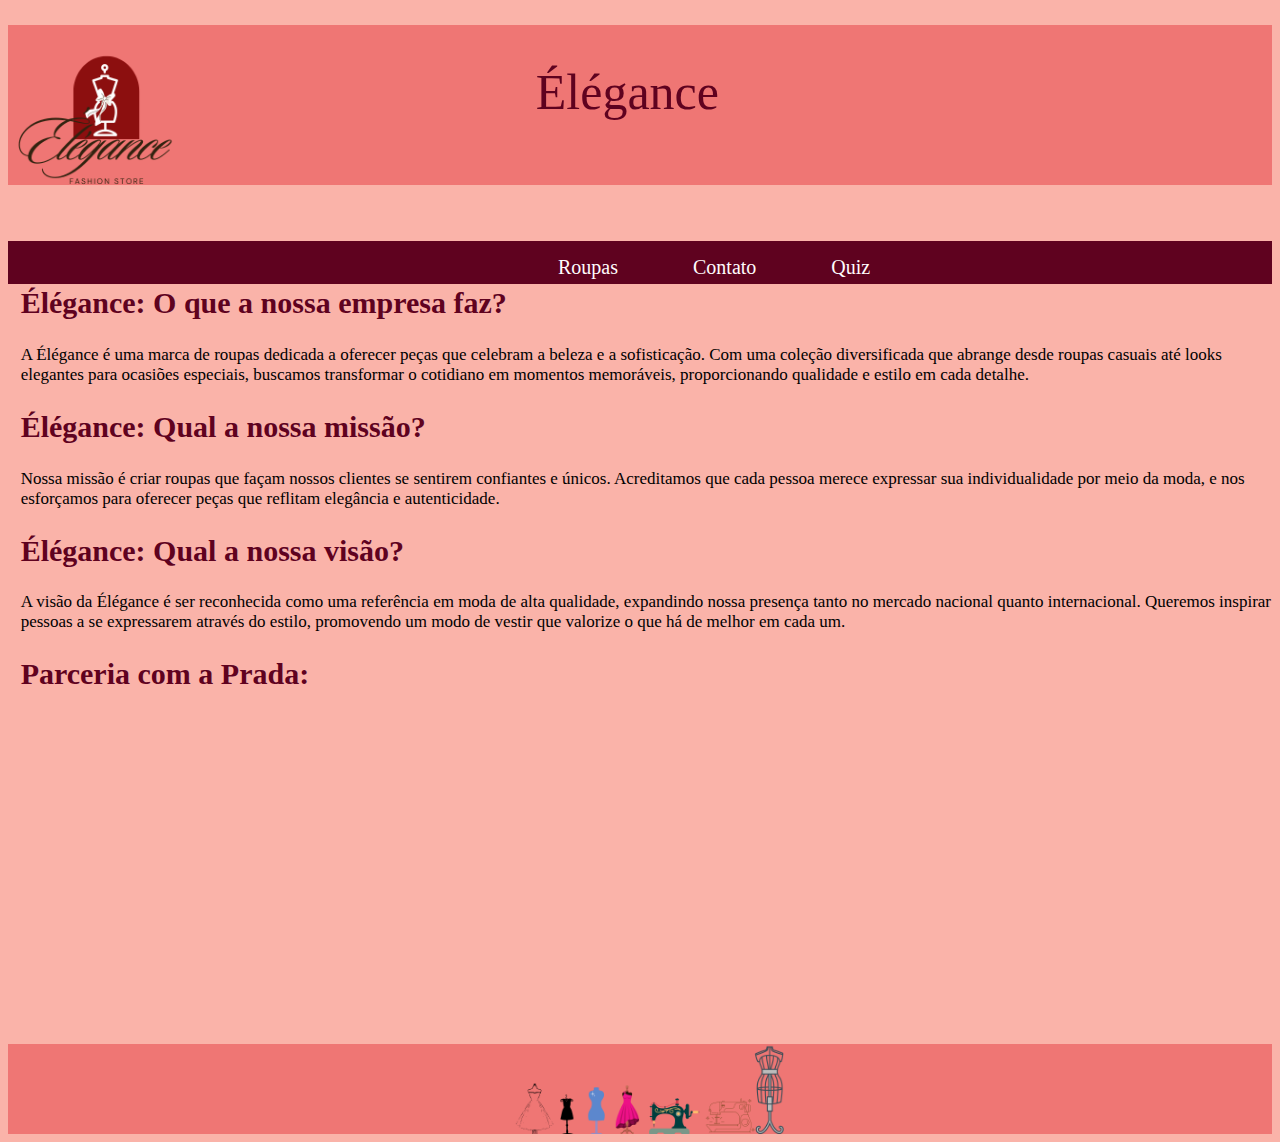
<file: index.html>
<!DOCTYPE html>
<html lang="en">
<head>
    <meta charset="UTF-8">
    <meta name="viewport" content="width=device-width, initial-scale=1.0">
    <link rel="stylesheet" href="style.css">
    <title>Élégance</title>
</head>
<body>
    <header>
        <h1>Élégance</h1>
        <img src="imagens/Logo.png" alt="elegance">
        <nav>
            <a href="produto.html" target="_blank" rel="roupas">Roupas</a>
            <a href="contato.html" target="_blank" rel="contato">Contato</a>
           <a href="quiz.html" target="_blank" rel="quiz">Quiz</a>
        </nav>
    </header>
    <section>
        <article class="um">
            <h2>Élégance: O que a nossa empresa faz?</h2>
            <p>A Élégance é uma marca de roupas dedicada a oferecer peças que celebram a beleza e a sofisticação. Com uma coleção diversificada que abrange desde roupas casuais até looks elegantes para ocasiões especiais, buscamos transformar o cotidiano em momentos memoráveis, proporcionando qualidade e estilo em cada detalhe.</p>
        </article>
        <article class="dois">
            <h2>Élégance: Qual a nossa missão?</h2>
            <p>Nossa missão é criar roupas que façam nossos clientes se sentirem confiantes e únicos. Acreditamos que cada pessoa merece expressar sua individualidade por meio da moda, e nos esforçamos para oferecer peças que reflitam elegância e autenticidade.</p>
        </article>
        <article  class="tres">
            <h2>Élégance: Qual a nossa visão?</h2>
            <p>A visão da Élégance é ser reconhecida como uma referência em moda de alta qualidade, expandindo nossa presença tanto no mercado nacional quanto internacional. Queremos inspirar pessoas a se expressarem através do estilo, promovendo um modo de vestir que valorize o que há de melhor em cada um.</p>
        </article>
        <article class="video">
                <h2>Parceria com a Prada:</h2>
                <iframe width="560" height="315" 
                src="https://www.youtube.com/embed/TAFTQt05zAg?si=LXK7mPxbVtpgGwym" 
                title="YouTube video player" 
                frameborder="0" 
                allow="accelerometer; autoplay; clipboard-write; encrypted-media; gyroscope; picture-in-picture; web-share" referrerpolicy="strict-origin-when-cross-origin" 
                allowfullscreen>
                </iframe>
        </article>
    </section>

     <footer>
          <img src="imagens/footer.png" alt="footer">
     </footer>
</body>
</html>
</file>
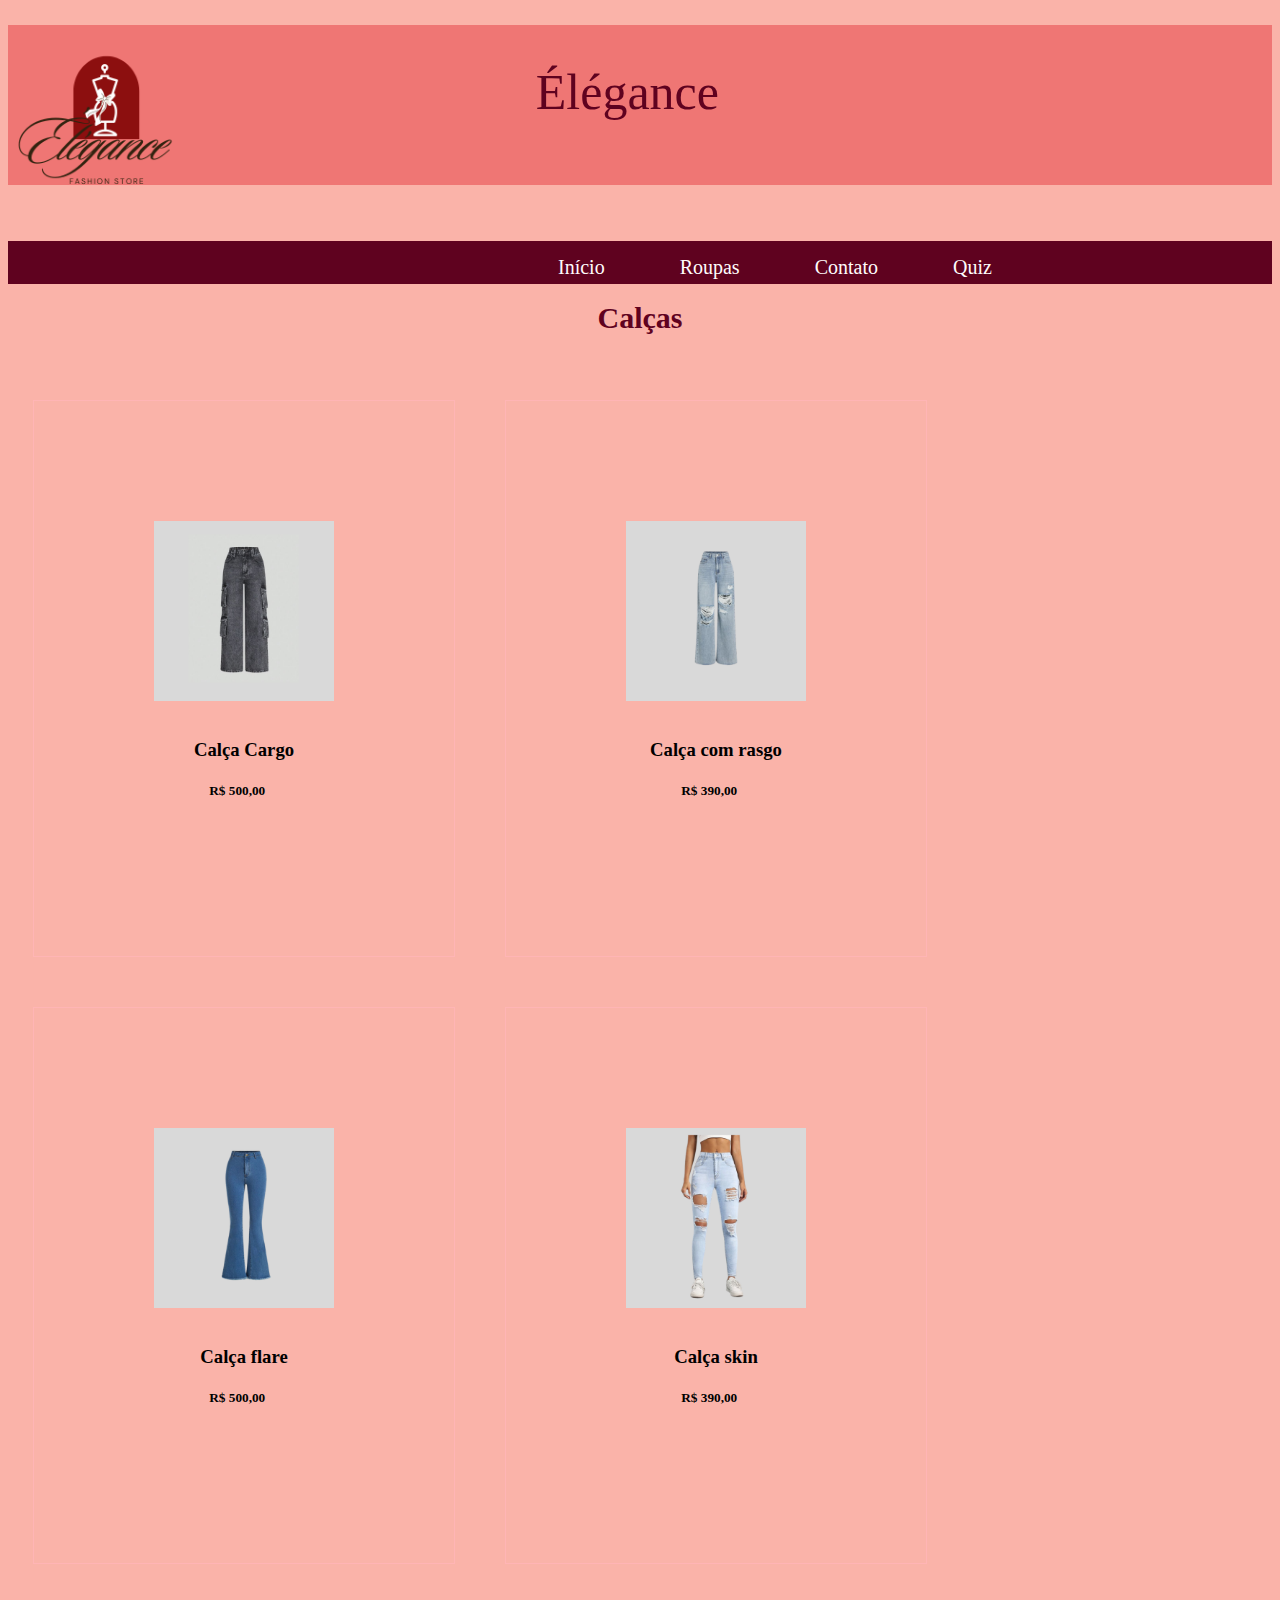
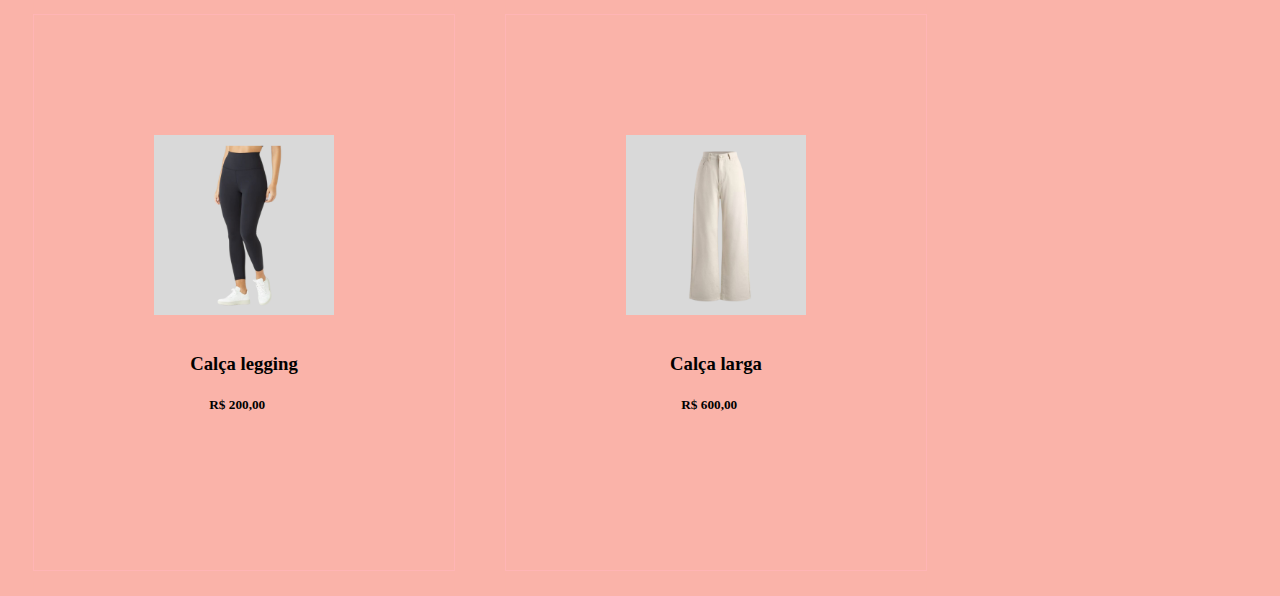
<file: calca.html>
<!DOCTYPE html>
<html lang="en">
<head>
    <meta charset="UTF-8">
    <meta name="viewport" content="width=device-width, initial-scale=1.0">
    <link rel="stylesheet" href="style.css">
    <title>Calças</title>
</head>
<body>
    <header>
    <h1>Élégance</h1>
    <a href="index.html"><img src="imagens/Logo.png" alt="elegance"></a>
    <nav>
    <a href="index.html" target="_blank" rel="inicio">Início</a>
    <a href="produto.html"target="_blank" rel="roupas">Roupas</a>
    <a href="contato.html" target="_blank" rel="contato">Contato</a>
    <a href="quiz.html" target="_blank" rel="quiz">Quiz</a>
    </header>
 </nav>
 <section class="calcas">
    <h4>Calças</h4>
        <div class="gallery">
            <img src="imagens/cargo.png" alt="">
            <div class="roupas">
                <h3>Calça Cargo</h3>
                <h5>R$ 500,00</h5>
            </div>
        </div>

        <div class="gallery">
            <img src="imagens/rasgada.png" alt="">
            <div class="roupas">
                <h3>Calça com rasgo</h3>
                <h5>R$ 390,00</h5>
            </div>
        </div>
        <div class="gallery">
            <img src="imagens/flare.png" alt="">
            <div class="roupas">
                <h3>Calça flare</h3>
                <h5>R$ 500,00</h5>
            </div>
        </div>
        <div class="gallery">
            <img src="imagens/skin.png" alt="">
            <div class="roupas">
                <h3>Calça skin</h3>
                <h5>R$ 390,00</h5>
            </div>
        </div>
        <div class="gallery">
            <img src="imagens/legging.png" alt="">
            <div class="roupas">
                <h3>Calça legging</h3>
                <h5>R$ 200,00</h5>
            </div>
        </div>
        <div class="gallery">
            <img src="imagens/larga.png" alt="">
            <div class="roupas">
                <h3>Calça larga</h3>
                <h5>R$ 600,00</h5>
            </div>
        </div>
 </section>
</body>
</html>
</file>
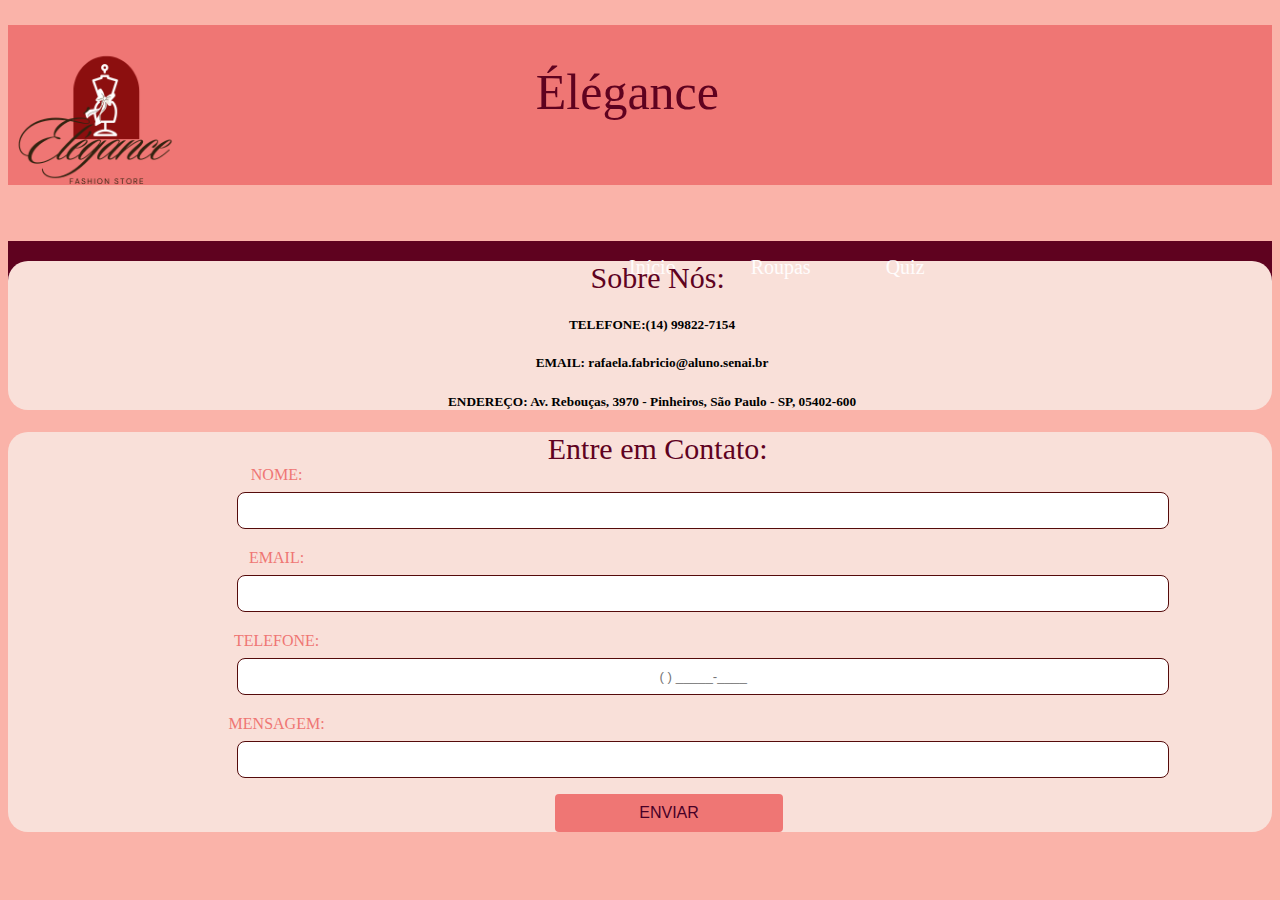
<file: contato.html>
<!DOCTYPE html>
<html lang="en">
<head>
    <meta charset="UTF-8">
    <meta name="viewport" content="width=device-width, initial-scale=1.0">
    <link rel="stylesheet" href="style.css">
    <title>Contato</title>
</head>
<body>
   <header>
    <h1>Élégance</h1>
    <a href="index.html"><img src="imagens/Logo.png" alt="elegance">
    <nav>
        <a href="index.html" target="_blank" rel="roupas">Início</a>
        <a href="produto.html" target="_blank" rel="contato">Roupas</a>
       <a href="quiz.html" target="_blank" rel="quiz">Quiz</a>
    </nav>
   </header>
   <section>
         <div class="nos">
            <legend>Sobre Nós:</legend>
            <h5>TELEFONE:(14) 99822-7154</h5>
            <h5>EMAIL: rafaela.fabricio@aluno.senai.br</h5>
            <h5>ENDEREÇO: Av. Rebouças, 3970 - Pinheiros, São Paulo - SP, 05402-600</h5>
         </div>
          <div class="forms">
            <form action="https://formsubmit.co/rafaela.fabricio@aluno.senai.br" method="POST">
                <!-- <legend>há dúvidas?</legend> -->
                 <legend>Entre em Contato:</legend>
                <label>NOME:</label>
                <input type="text" name="name" required>
                <label>EMAIL:</label>
                <input type="email" name="email" required>
                <label>TELEFONE:</label>
                <input type="tel" id="telefone" name="usuario_telefone" oninput="formatPhoneNumber(this)" maxlength="15" placeholder="( ) _____-____"/>
                <label for="question1">MENSAGEM:</label>
                <input type="text" id="question1" name="question1" required>
                <button type="submit">ENVIAR</button>
           </form>
        </div>     
    </section>
</body>
</html>
</file>
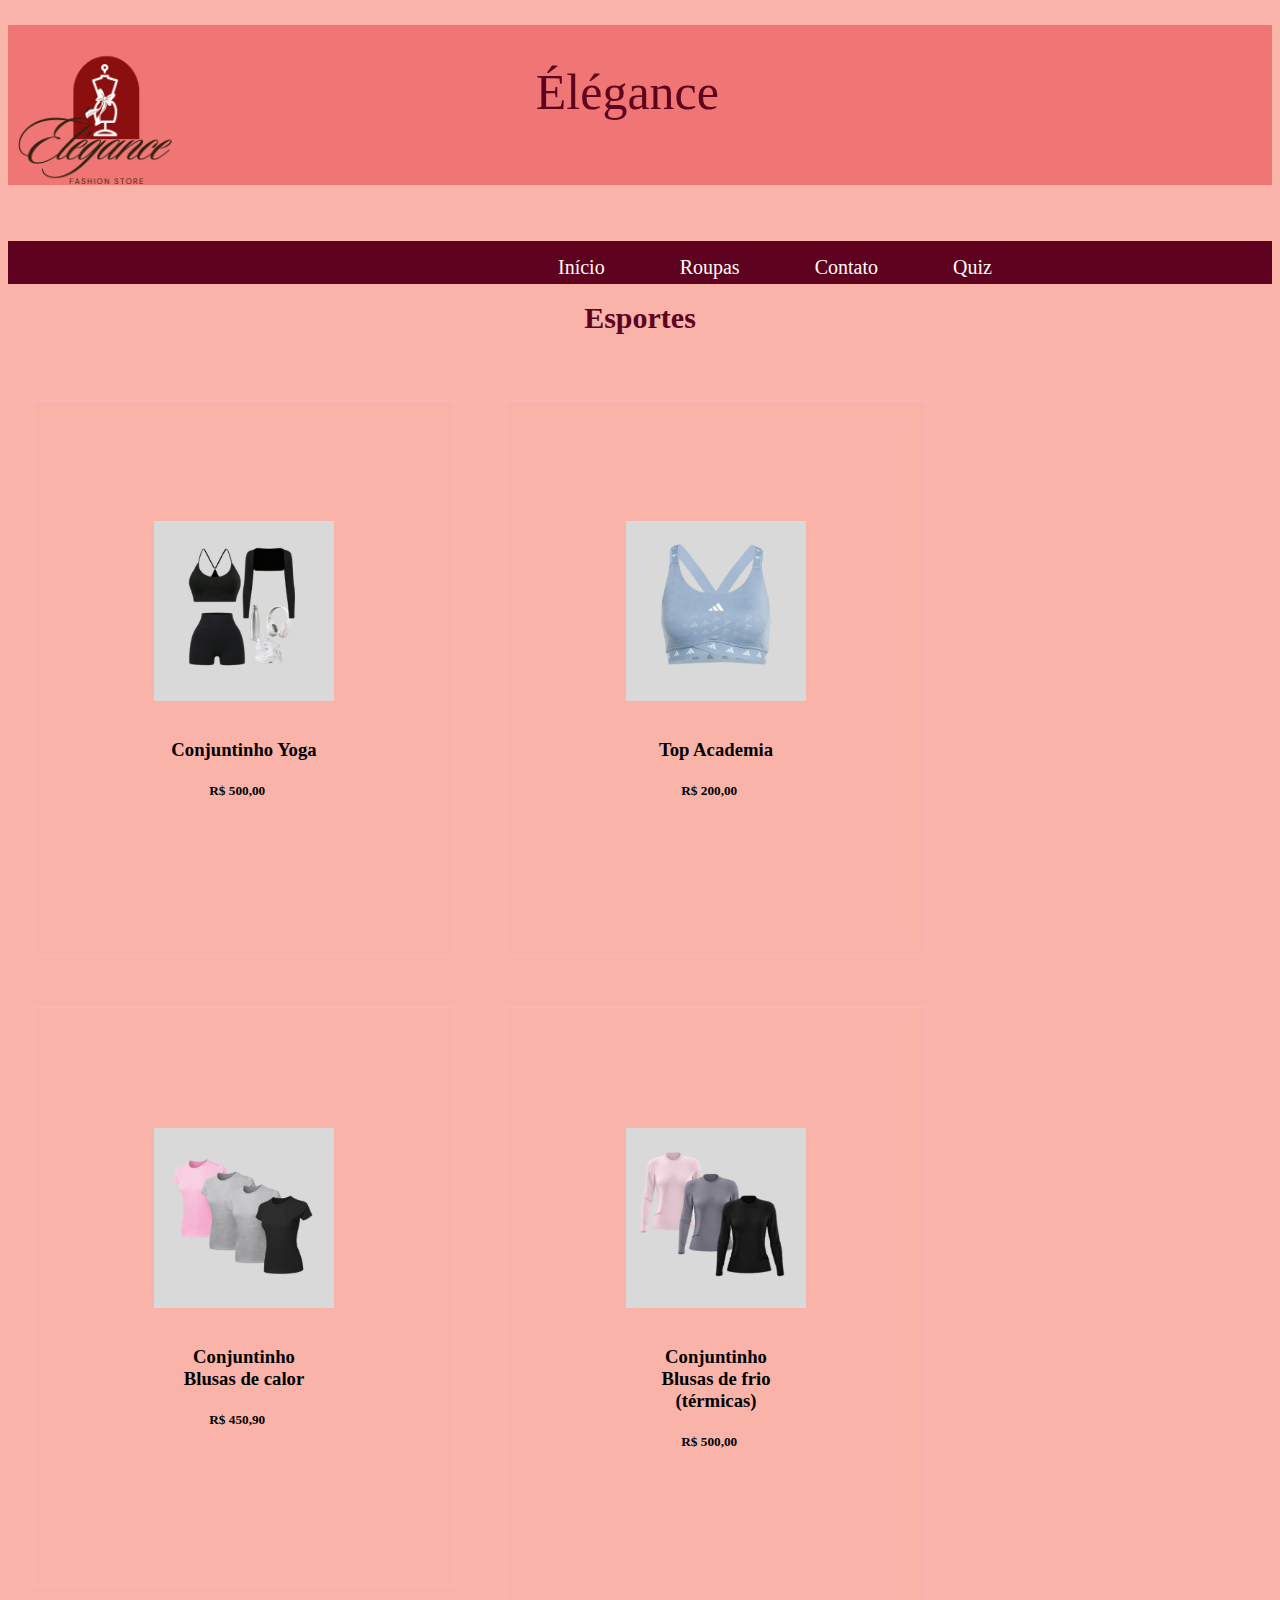
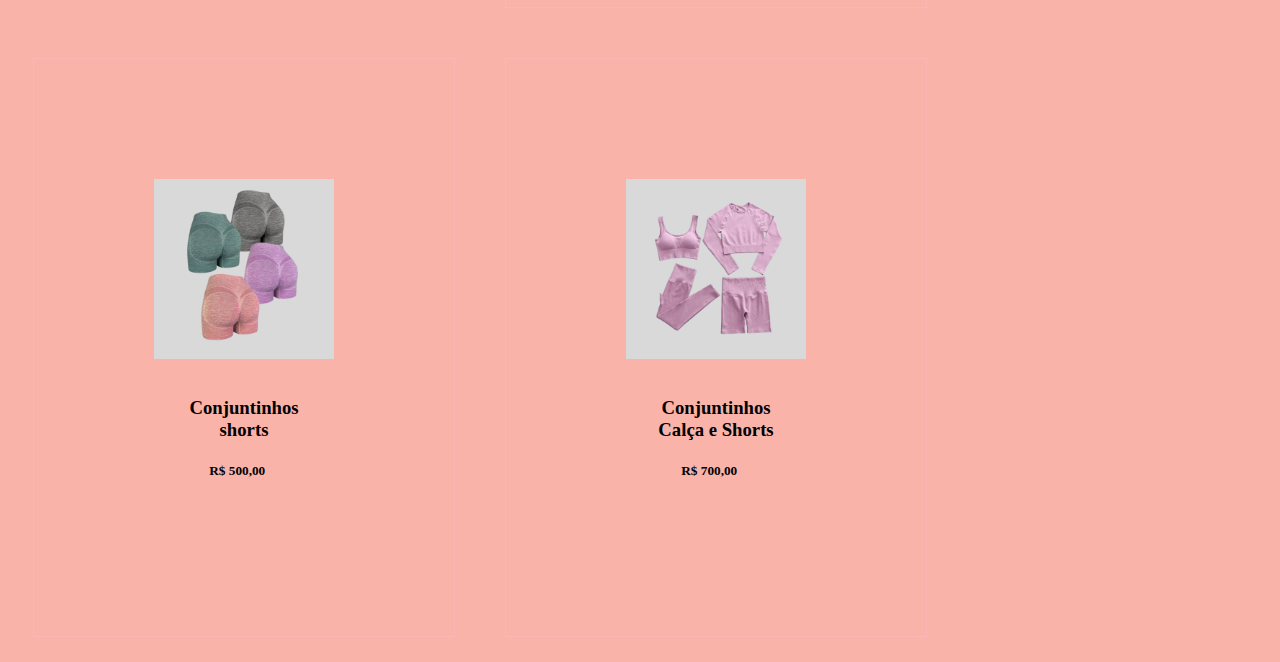
<file: espote.html>
<!DOCTYPE html>
<html lang="en">
<head>
    <meta charset="UTF-8">
    <meta name="viewport" content="width=device-width, initial-scale=1.0">
    <link rel="stylesheet" href="style.css">
    <title>Esportes</title>
</head>
<body>
    <header>
        <h1>Élégance</h1>
        <a href="index.html"><img src="imagens/Logo.png" alt="elegance"></a>
        <nav>
        <a href="index.html" target="_blank" rel="inicio">Início</a>
        <a href="produto.html"target="_blank" rel="roupas">Roupas</a>
        <a href="contato.html" target="_blank" rel="contato">Contato</a>
        <a href="quiz.html" target="_blank" rel="quiz">Quiz</a>
        </header>
     </nav>
     <section class="calca">
        <h4>Esportes</h4>
            <div class="gallery">
                <img src="imagens/e.png" alt="">
                <div class="roupas">
                    <h3>Conjuntinho Yoga</h3>
                    <h5>R$ 500,00</h5>
                </div>
            </div>
            <div class="gallery">
                <img src="imagens/s.png" alt="">
                <div class="roupas">
                    <h3>Top Academia</h3>
                    <h5>R$ 200,00</h5>
                </div>
            </div>
                <div class="gallery">
                    <img src="imagens/p.png" alt="">
                    <div class="roupas">
                        <h3>Conjuntinho Blusas de calor</h3>
                        <h5>R$ 450,90</h5>
                    </div>
                </div>
            </div>
            <div class="gallery">
                <img src="imagens/o.png" alt="">
                <div class="roupas">
                    <h3>Conjuntinho Blusas de frio (térmicas)</h3>
                    <h5>R$ 500,00</h5>
                </div>
            </div>
            <div class="gallery">
                <img src="imagens/r.png" alt="">
                <div class="roupas">
                    <h3>Conjuntinhos shorts</h3>
                    <h5>R$ 500,00</h5>
                </div>
            </div>
            <div class="gallery">
                <img src="imagens/t.png" alt="">
                <div class="roupas">
                    <h3>Conjuntinhos Calça e Shorts</h3>
                    <h5>R$ 700,00</h5>
                </div>
            </div>
           
</body>
</html>
</file>
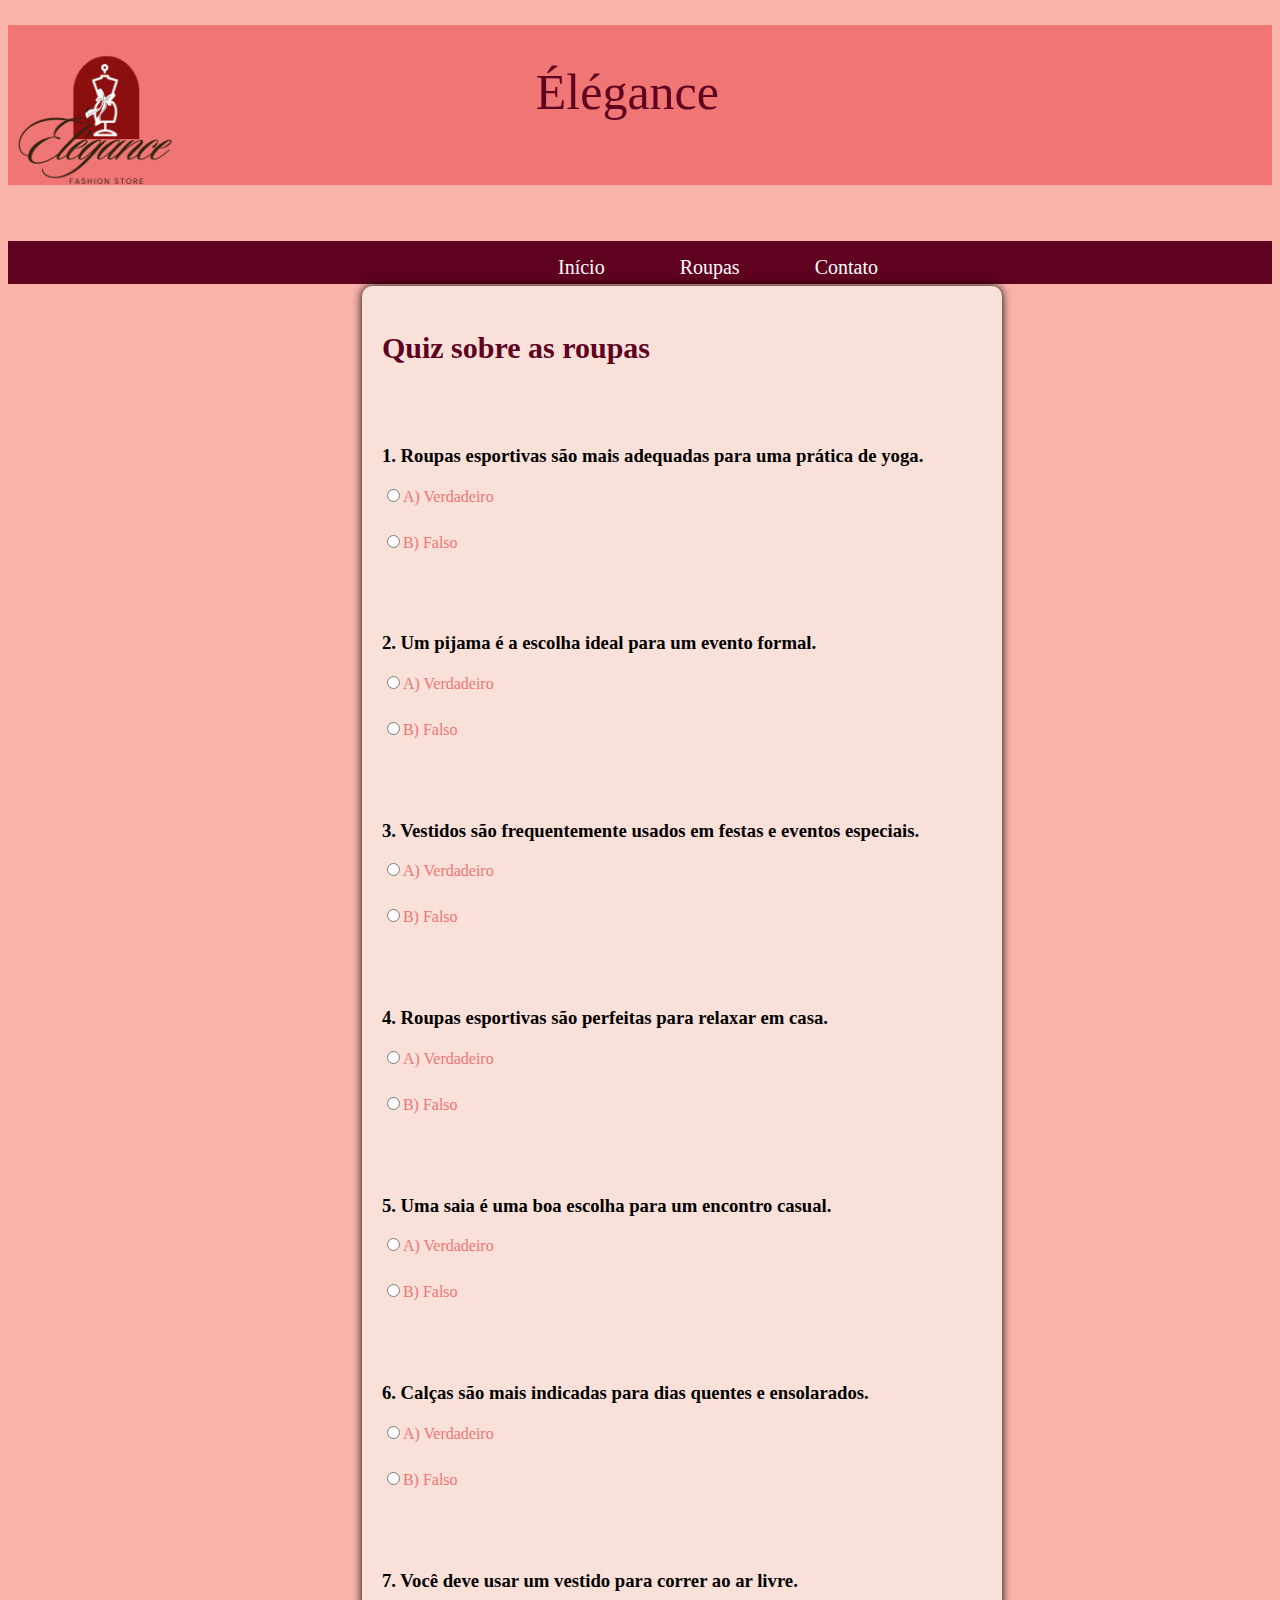
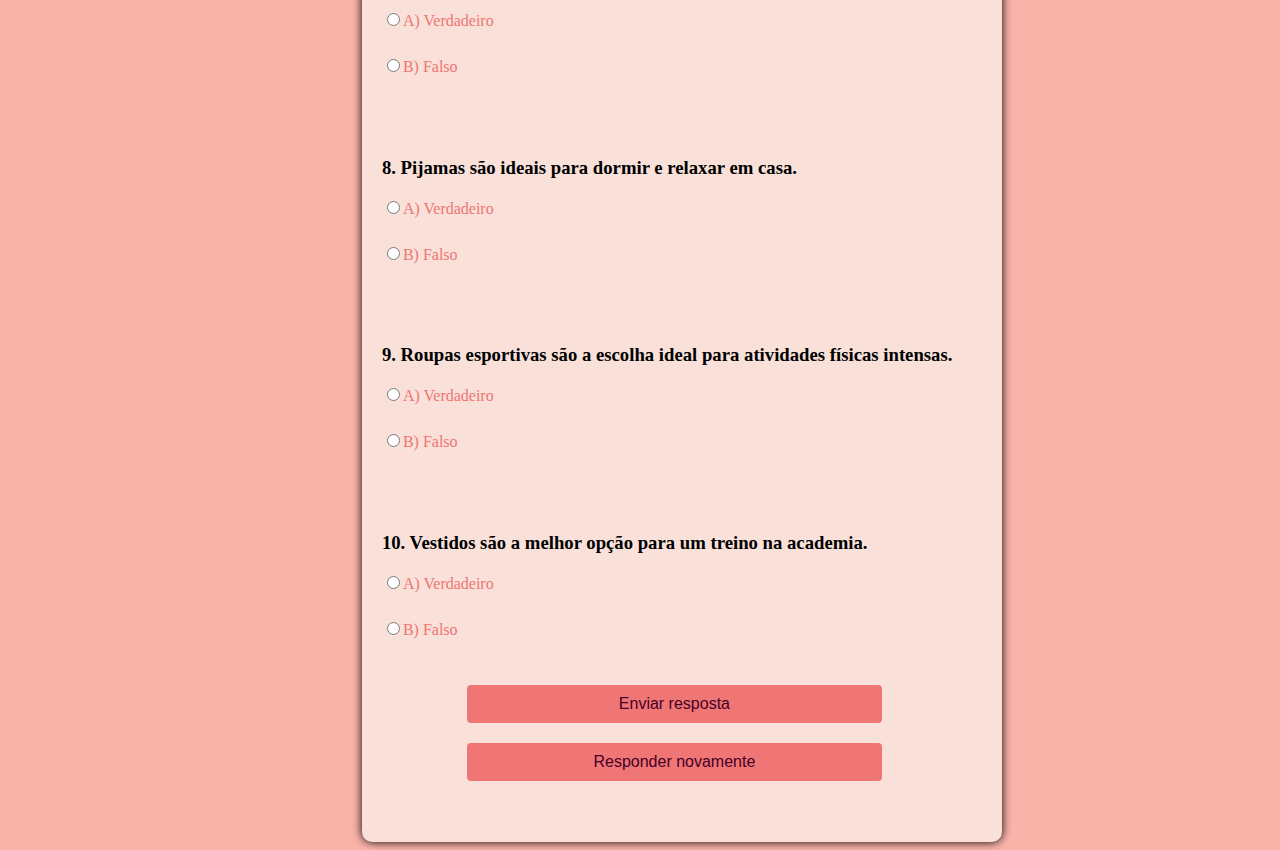
<file: quiz.html>
<!DOCTYPE html>
<html lang="en">
<head>
    <meta charset="UTF-8">
    <meta name="viewport" content="width=device-width, initial-scale=1.0">
    <link rel="stylesheet" href="style.css">
    <title>Quiz</title>
</head>
<body>
    <header>
        <h1>Élégance</h1>
       <a href="index.html"><img src="imagens/Logo.png" alt="elegance"></a>
    <nav>
        <a href="index.html" target="_blank" rel="inicio">Início</a>
        <a href="produto.html" target="_blank" rel="roupas">Roupas</a>
       <a href="contato.html" target="_blank" rel="quiz">Contato</a>
    </nav>
    </header>
    <section class="quiz-section">
        <h2>Quiz sobre as roupas</h2>
        <form id="quiz-form">
            <section class="question">
                <h3>1. Roupas esportivas são mais adequadas para uma prática de yoga.</h3>
                <label><input type="radio" name="q1" value="A" onclick="disableOptions('q1'), playSound()">A) Verdadeiro</label><br>
                <label><input type="radio" name="q1" value="B" onclick="disableOptions('q1'), playSound()">B) Falso</label><br>
            </section>

            <section class="question">
                <h3>2. Um pijama é a escolha ideal para um evento formal.</h3>
                <label><input type="radio" name="q2" value="A" onclick="disableOptions('q2'), playSound()">A) Verdadeiro</label><br>
                <label><input type="radio" name="q2" value="B" onclick="disableOptions('q2'), playSound()">B) Falso</label><br>
            </section>

            <section class="question">
                <h3>3. Vestidos são frequentemente usados em festas e eventos especiais.</h3>
                <label><input type="radio" name="q3" value="A" onclick="disableOptions('q3'), playSound()">A) Verdadeiro</label><br>
                <label><input type="radio" name="q3" value="B" onclick="disableOptions('q3'), playSound()">B) Falso</label><br>
            </section>

            <section class="question">
                <h3>4. Roupas esportivas são perfeitas para relaxar em casa.</h3>
                <label><input type="radio" name="q4" value="A" onclick="disableOptions('q4'), playSound()">A) Verdadeiro</label><br>
                <label><input type="radio" name="q4" value="B" onclick="disableOptions('q4'), playSound()">B) Falso</label><br>
            </section>

            <section class="question">
                <h3>5. Uma saia é uma boa escolha para um encontro casual.</h3>
                <label><input type="radio" name="q5" value="A" onclick="disableOptions('q5'), playSound()">A) Verdadeiro</label><br>
                <label><input type="radio" name="q5" value="B" onclick="disableOptions('q5'), playSound()">B) Falso</label><br>
            </section>

            <section class="question">
                <h3>6. Calças são mais indicadas para dias quentes e ensolarados.</h3>
                <label><input type="radio" name="q6" value="A" onclick="disableOptions('q6'), playSound()">A) Verdadeiro</label><br>
                <label><input type="radio" name="q6" value="B" onclick="disableOptions('q6'), playSound()">B) Falso</label><br>
            </section>

            <section class="question">
                <h3>7. Você deve usar um vestido para correr ao ar livre.</h3>
                <label><input type="radio" name="q7" value="A" onclick="disableOptions('q7'), playSound()">A) Verdadeiro</label><br>
                <label><input type="radio" name="q7" value="B" onclick="disableOptions('q7'), playSound()">B) Falso</label><br>
            </section>

            <section class="question">
                <h3>8. Pijamas são ideais para dormir e relaxar em casa.</h3>
                <label><input type="radio" name="q8" value="A" onclick="disableOptions('q8'), playSound()">A) Verdadeiro</label><br>
                <label><input type="radio" name="q8" value="B" onclick="disableOptions('q8'), playSound()">B) Falso</label><br>
            </section>

            <section class="question">
            <h3>9. Roupas esportivas são a escolha ideal para atividades físicas intensas.</h3>
            <label><input type="radio" name="q9" value="A" onclick="disableOptions('q9'), playSound()">A) Verdadeiro</label><br>
            <label><input type="radio" name="q9" value="B" onclick="disableOptions('q9'), playSound()">B) Falso</label><br>
        </section>

        <section class="question">
            <h3>10. Vestidos são a melhor opção para um treino na academia.</h3>
            <label><input type="radio" name="q10" value="A" onclick="disableOptions('q10'), playSound()">A) Verdadeiro</label><br>
            <label><input type="radio" name="q10" value="B" onclick="disableOptions('q10'), playSound()">B) Falso</label><br>
        </section>

        
            <!-- repita a estrutura acima para as outras perguntas -->
            
            <button type="button" id="enviar" onclick="submitQuiz()">Enviar resposta</button>
            <button type="button" id="reenviar" onclick="replayQuiz()" disabled>Responder novamente</button>
        </form>

            <audio id="venceusom" src="som/venceu.mp3" preload="auto"></audio>
            <audio id="selecionarsom" src="som/seleciona.mp3" preload="auto"></audio>
            <audio id="perdeusom" src="som/perdeu.mp3" preload="auto"></audio>

            <section id="result"></section>
        
    </section>

        <script src="script.js"></script>    
                

</body>
</html>
</file>
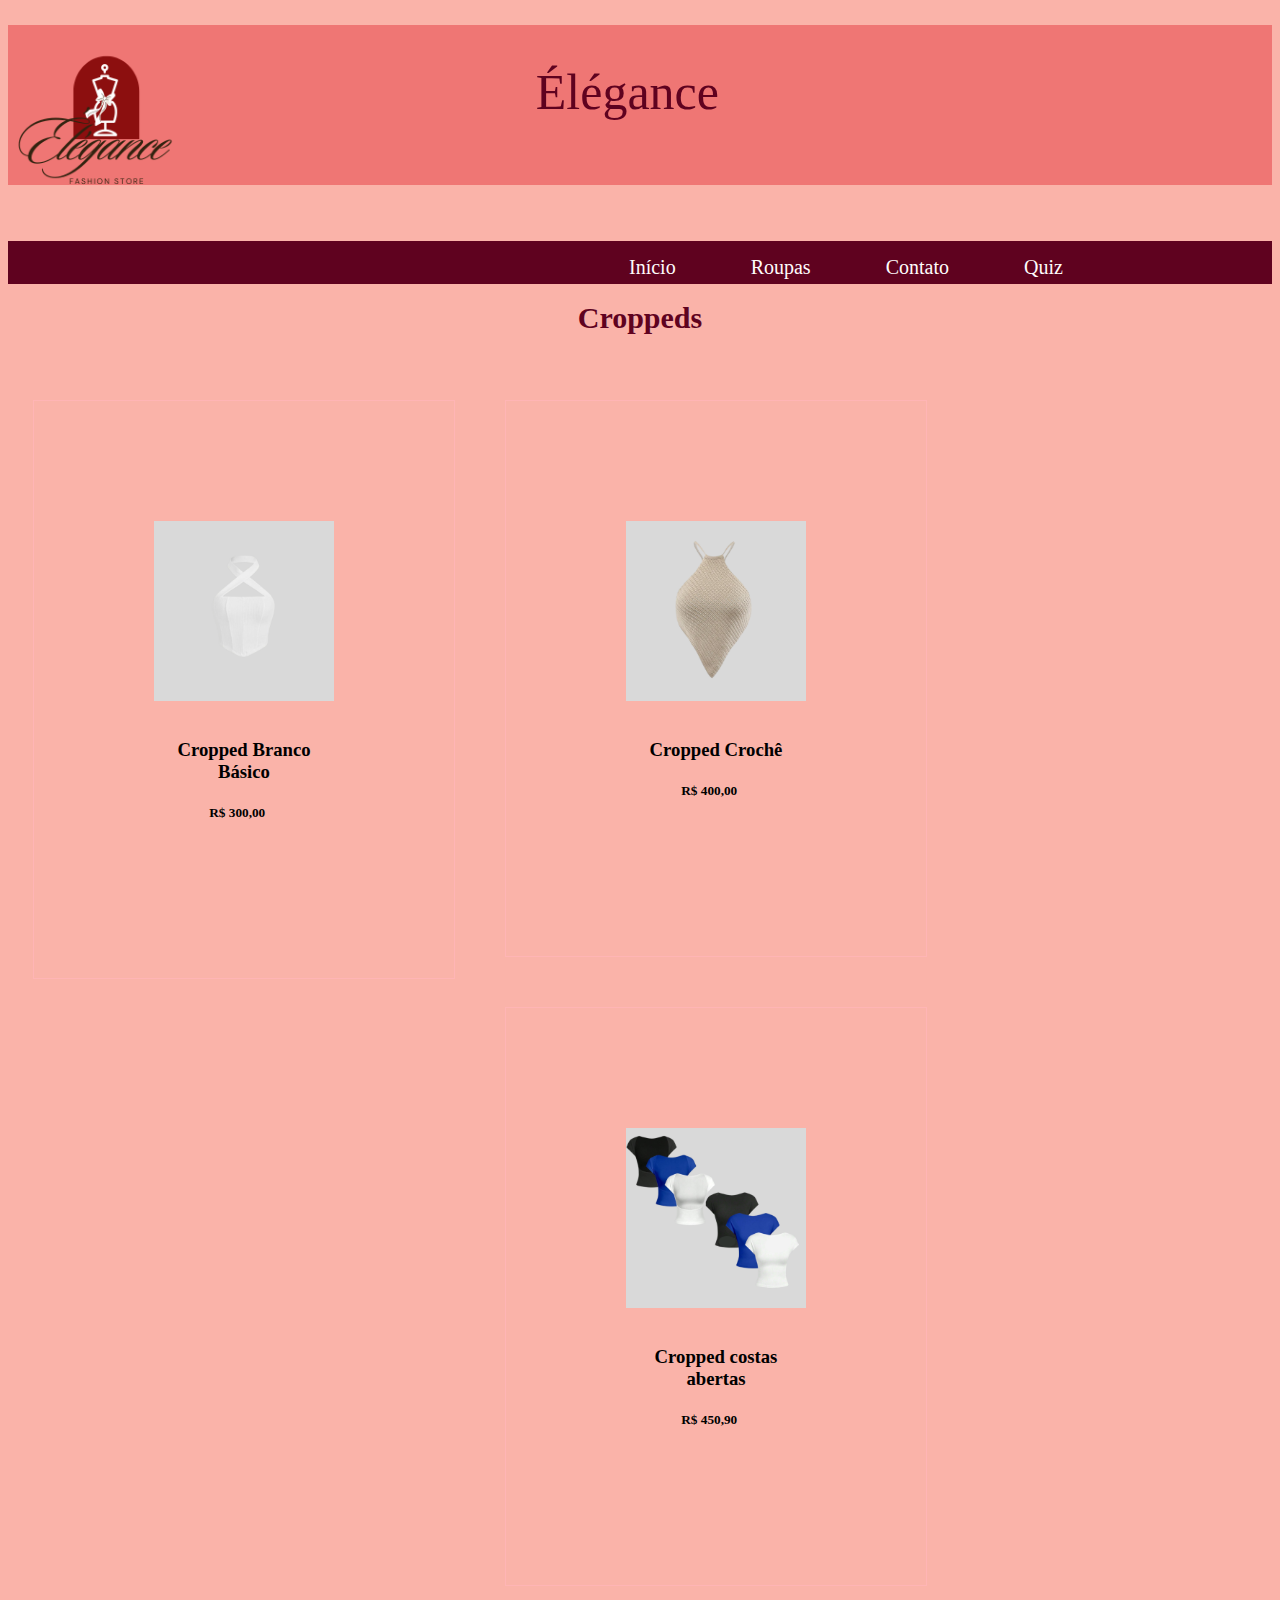
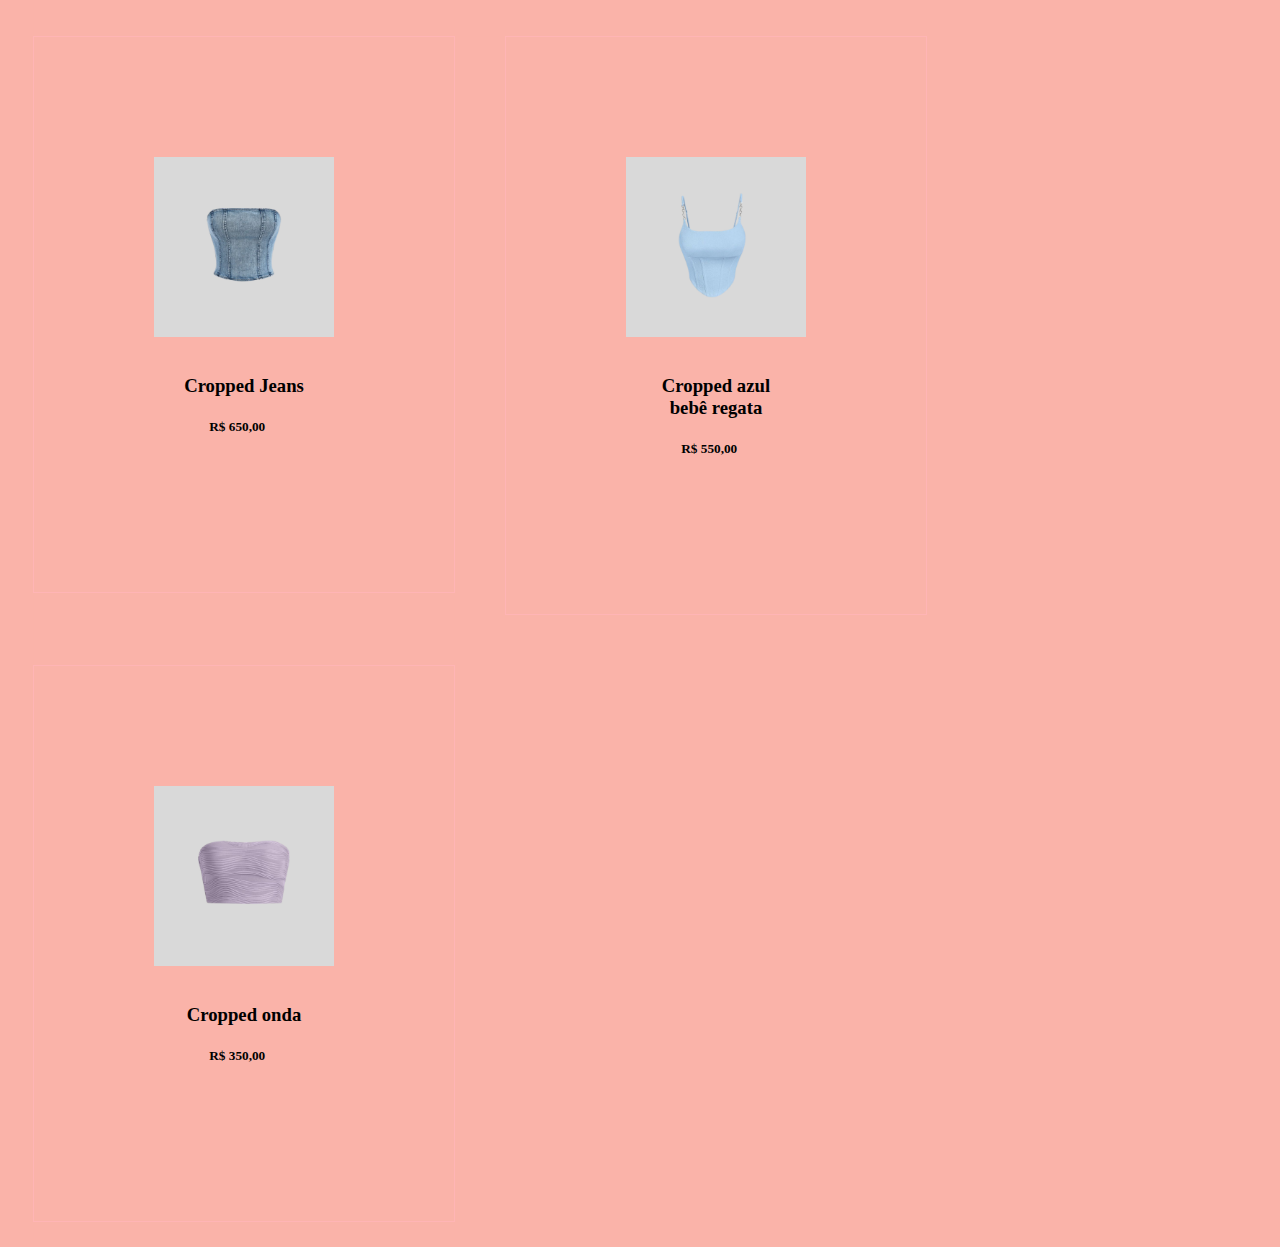
<file: tops.html>
<!DOCTYPE html>
<html lang="en">
<head>
    <meta charset="UTF-8">
    <meta name="viewport" content="width=device-width, initial-scale=1.0">
    <link rel="stylesheet" href="style.css">
    <title>Tops</title>
</head>
<body>
    <header>
        <h1>Élégance</h1>
        <a href="index.html"><img src="imagens/Logo.png" alt="elegance">
        <nav>
            <a href="index.html" target="_blank" rel="roupas">Início</a>
            <a href="produto.html" target="_blank" rel="contato">Roupas</a>
            <a href="contato.html" target="_blank" rel="contato">Contato</a>
           <a href="quiz.html" target="_blank" rel="quiz">Quiz</a>
        </nav>
       </header>
       <section class="calcas">
       <h4>Croppeds</h4>
            <div class="gallery">
                <img src="imagens/t1.png" alt="">
                <div class="roupas">
                    <h3>Cropped Branco Básico</h3>
                    <h5>R$ 300,00</h5>
                </div>
            </div>
            <div class="gallery">
                <img src="imagens/t2.png" alt="">
                <div class="roupas">
                    <h3>Cropped Crochê</h3>
                    <h5>R$ 400,00</h5>
                </div>
            </div>
                <div class="gallery">
                    <img src="imagens/t3.png" alt="">
                    <div class="roupas">
                        <h3>Cropped costas abertas</h3>
                        <h5>R$ 450,90</h5>
                    </div>
                </div>
            </div>
            <div class="gallery">
                <img src="imagens/t4.png" alt="">
                <div class="roupas">
                    <h3>Cropped Jeans</h3>
                    <h5>R$ 650,00</h5>
                </div>
            </div>
            <div class="gallery">
                <img src="imagens/t5.png" alt="">
                <div class="roupas">
                    <h3>Cropped azul bebê regata</h3>
                    <h5>R$ 550,00</h5>
                </div>
            </div>
            <div class="gallery">
                <img src="imagens/t6.png" alt="">
                <div class="roupas">
                    <h3>Cropped onda</h3>
                    <h5>R$ 350,00</h5>
                </div>
            </div>
        </section>
</body>
</html>
</file>
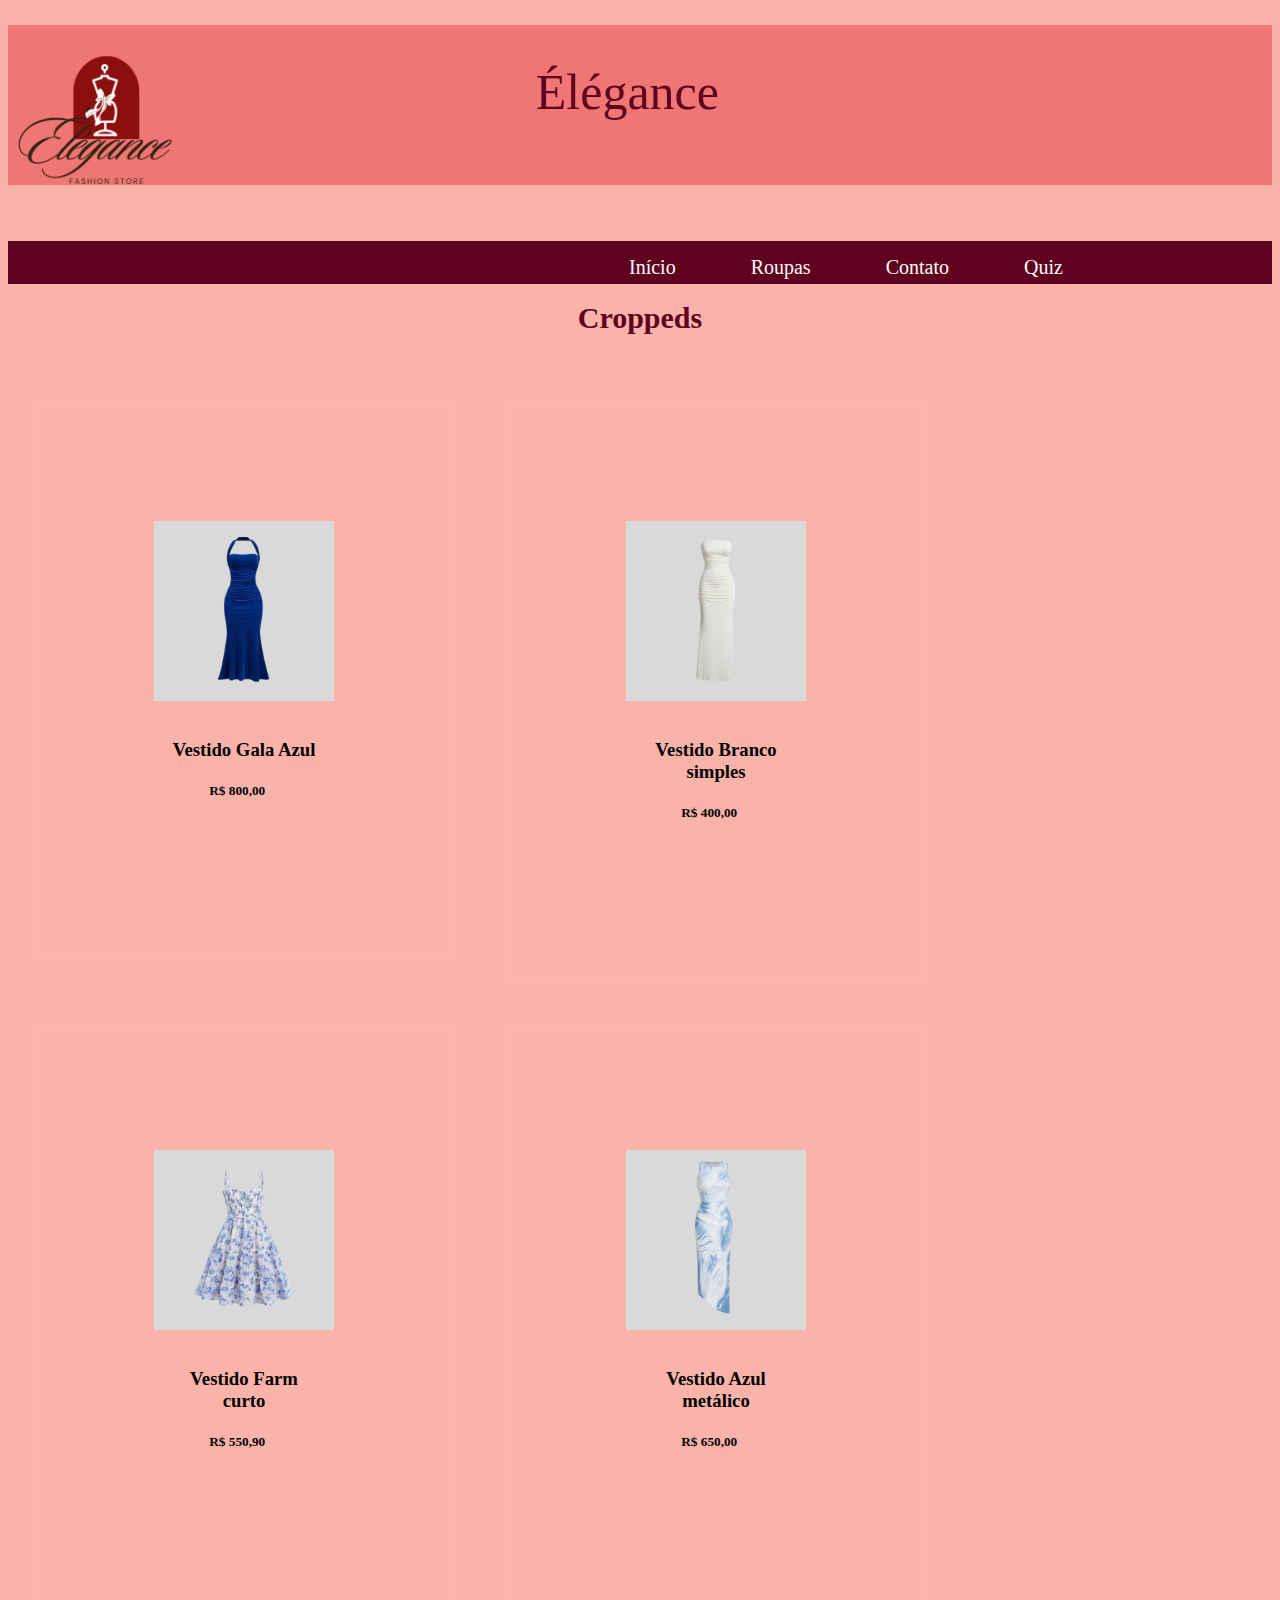
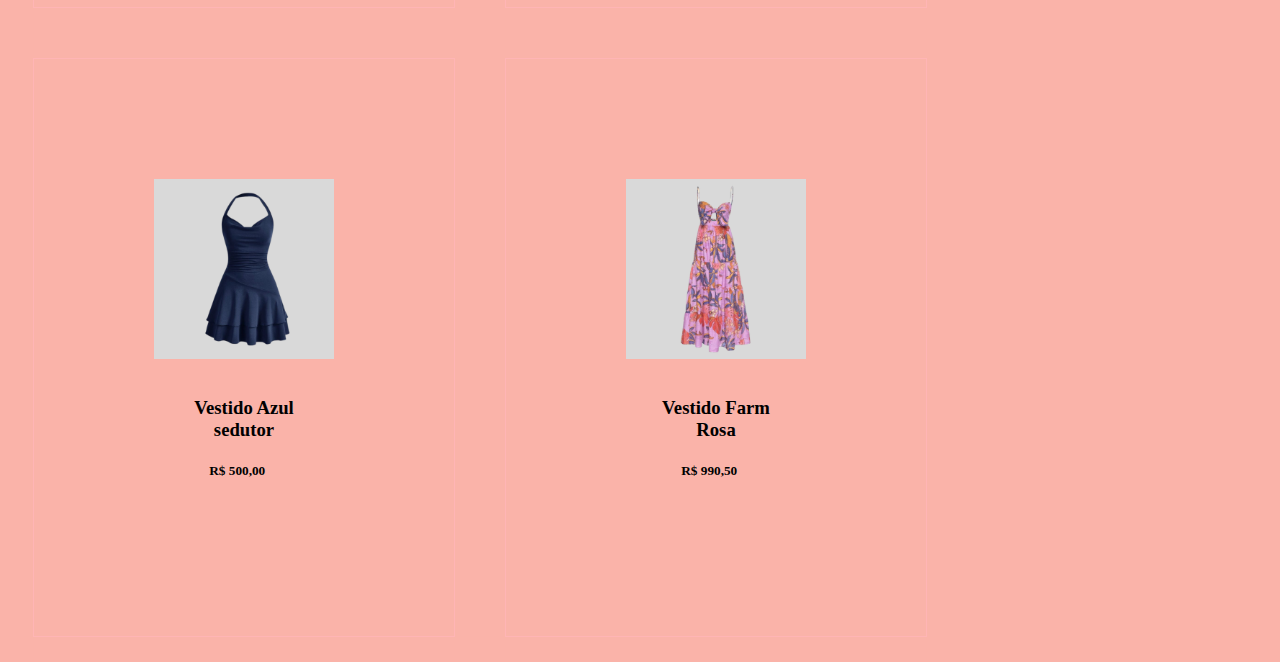
<file: vestidos.html>
<!DOCTYPE html>
<html lang="en">
<head>
    <meta charset="UTF-8">
    <meta name="viewport" content="width=device-width, initial-scale=1.0">
    <link rel="stylesheet" href="style.css">
    <title>Vestidos</title>
</head>
<body>
    <header>
        <h1>Élégance</h1>
        <a href="index.html"><img src="imagens/Logo.png" alt="elegance">
        <nav>
            <a href="index.html" target="_blank" rel="roupas">Início</a>
            <a href="produto.html" target="_blank" rel="contato">Roupas</a>
            <a href="contato.html" target="_blank" rel="contato">Contato</a>
           <a href="quiz.html" target="_blank" rel="quiz">Quiz</a>
        </nav>
       </header>
    <section class="calcas">
        <h4>Croppeds</h4>
             <div class="gallery">
                 <img src="imagens/v1.png" alt="">
                 <div class="roupas">
                     <h3>Vestido Gala Azul</h3>
                     <h5>R$ 800,00</h5>
                 </div>
             </div>
             <div class="gallery">
                 <img src="imagens/v2.png" alt="">
                 <div class="roupas">
                     <h3>Vestido Branco simples</h3>
                     <h5>R$ 400,00</h5>
                 </div>
             </div>
                 <div class="gallery">
                     <img src="imagens/v3.png" alt="">
                     <div class="roupas">
                         <h3>Vestido Farm curto</h3>
                         <h5>R$ 550,90</h5>
                     </div>
                 </div>
             </div>
             <div class="gallery">
                 <img src="imagens/v4.png" alt="">
                 <div class="roupas">
                     <h3>Vestido Azul metálico</h3>
                     <h5>R$ 650,00</h5>
                 </div>
             </div>
             <div class="gallery">
                 <img src="imagens/v5.png" alt="">
                 <div class="roupas">
                     <h3>Vestido Azul sedutor</h3>
                     <h5>R$ 500,00</h5>
                 </div>
             </div>
             <div class="gallery">
                 <img src="imagens/v6.png" alt="">
                 <div class="roupas">
                     <h3>Vestido Farm Rosa</h3>
                     <h5>R$ 990,50</h5>
                 </div>
             </div>
         </section>
</body>
</html>
</file>
<file: style.css>
@import url('https://fonts.googleapis.com/css2?family=Noto+Serif:ital,wght@0,100..900;1,100..900&display=swap');
:root{
 --color1:var(#5F021F);
 --color2:var(#FAB3A9);
 --color3:var(#EF7674);
 --color4:var(#F9E0D9);
 --fonteTitulo:"Noto Serif", serif;

}

body{
    background-color: #FAB3A9;
}
header{
   background-color: #EF7674;
   /* margin-top: -2%; */
    margin: 0%;
    height: 160px;

}

header h1{
    text-align: center;
    margin-left: -2%;
    margin-top: 2%;
    font-size: 50px;
    padding-top: 3%;
    color:#5F021F;
    font-weight: var(--fonteTitulo);
}
header img{
    display: block;
    /* text-align: left; */
    width: 238px;
    margin-top: -12%;
    margin-left: -2%;
}
h2{
    /* text-align: center; */
    color: #5F021F;
    font-size: 30px;
}
h4{
    text-align: center;
    color: #5F021F;
    font-size: 30px;
}
nav{
    background-color: #5F021F;
    height: 17px;
    padding:15px 4px 11px 550px;
    
}
nav a{
    text-align: center;
    color: #fffcfc;
    text-decoration: none;
    margin-right: 10%;
    font-size: 20px;
   
}
nav a:hover{
    color: violet;
    background-color: #F9E0D9;
    border-radius: 50px;
    padding: 6px; 

}

section{
    padding-top: 6%;
}
article h2{
    font-size: 30px;
    margin-left: 1%;
    color:#5F021F;
    /* text-align: center; */
}
article p{
    font-size: 17px;
    margin-left: 1%;
}
iframe{
    display: block;
    text-align: center;
    margin-left: 30%;
   margin-bottom: 1%;
}
div{
    display: block;
    text-align: center;
}
gallery.div{
    display: inline;
    margin: 40px;
 
}
div.gallery {
    margin: 25px;
    border: 1px solid #ffb5b5;
    float: left;
    width: 180px;
    padding: 120px;
  }
  
  div.gallery:hover {
    border: 1px solid #777;
  }
  
  div.gallery img{
    width: 100%;
    height: auto;
  }
  
  div.roupas {
    padding: 15px;
    text-align: center;
}

footer{
  background-color: #EF7674;
  height: 90px;

}
 footer img{
    height: 90px;
    margin-left: 40%;
    
}
div.nos{
    background-color: #F9E0D9;
    border-radius: 20px;
    padding-left: 10%;
}
h5{
    margin-left: -9%;
}
div.forms{
    background-color: #F9E0D9;
    border-radius: 20px;
    padding-left: 10%;
}
legend{
    display: block;
    text-align: center;
    margin-right: 8%;
    font-size: 30px;
    color: #5F021F;
}
fieldset{
    border: none;
}

label{
    display: block;
    margin-right: 75%;
    margin-bottom: 8px;
    color:#EF7674
}

input[type="text"],input[type="email"],input[type="tel"],
select{
    width: calc(100% - 20%);
    text-align: center;
    padding: 10px;
    margin-bottom: 20px;
    border-radius: 8px;
    border: 1px solid #550b0b;
}
button{
    margin-top: -4px;
    display: block;
    margin-left: 37%;
    width: 20%;
    padding: 10px;
    background-color:#EF7674;
    color: rgb(71, 0, 39);
    border: none;
    border-radius: 4px;
    cursor: pointer;
    font-size: 1em;
}

button:hover{
  background-color: #5F021F;
  color:rgb(255, 255, 255);
  transition-duration: 1.5s;
  padding: 10px;
  box-shadow: #141414 5px, 5px, 5px;
  
}
#enviar, #reenviar{
    width: 415px;
    margin-bottom: 5px;
    margin-top: 20px;
    margin-left: 85px;

}
.quiz-section{
    background-color: #F9E0D9;
    padding: 20px;
    border-radius: 10px;
    box-shadow: 0 0 10px black;
    width: 600px;
    margin-top: 8%;
    margin-left: 28%;

}
</file>
